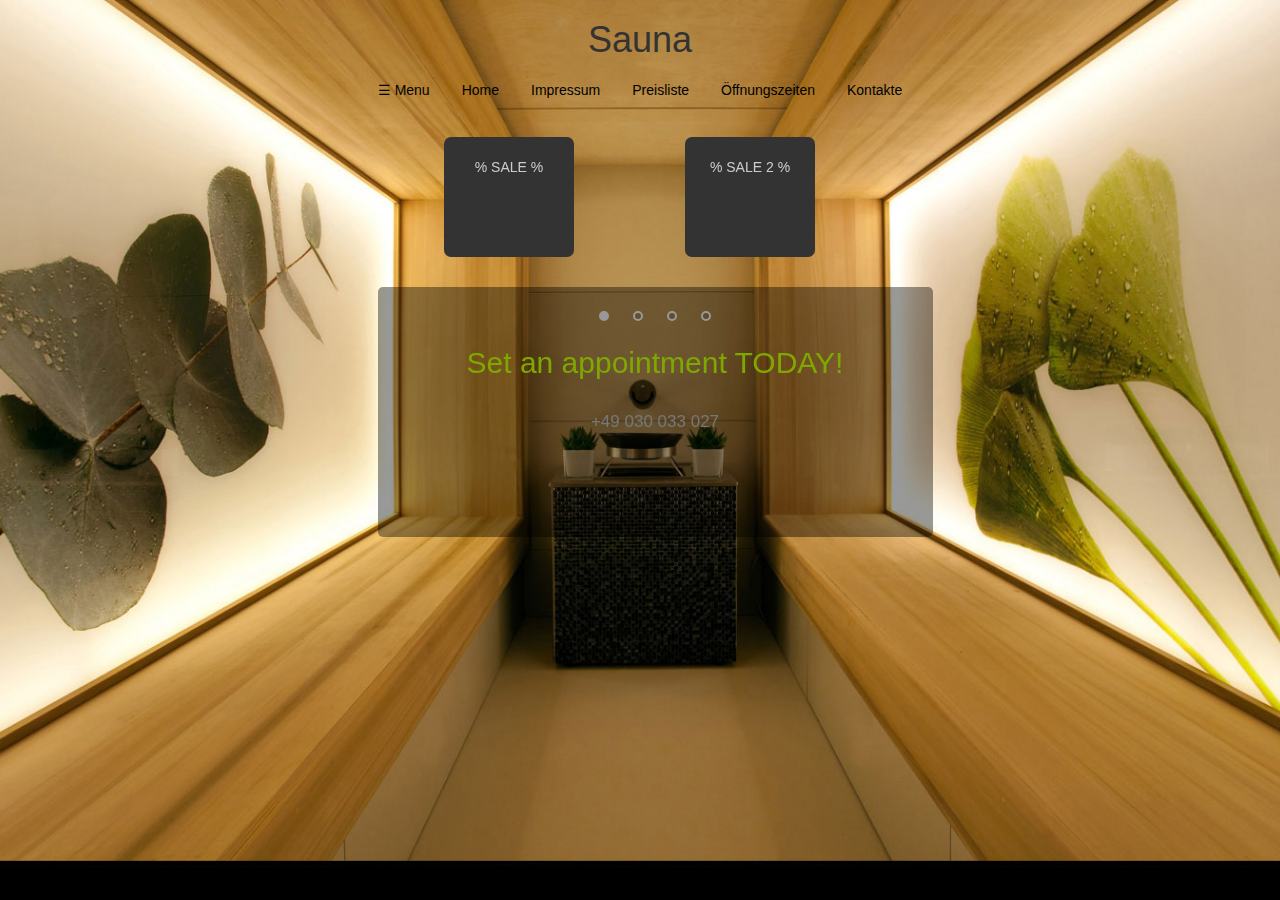
<file: html/index.html>
<!DOCTYPE html>
<html>
<head>
	<title>Sauna Example</title>
	<meta charset="utf-8">
	<meta name="viewport" content="width=device-width, initial-scale=1, maximum-scale=1, user-scalable=no">
	<link rel="stylesheet" type="text/css" href="../css/bootstrap/bootstrap.min.css"/>
	<link rel="stylesheet" type="text/css" href="../css/style.css"/>
</head>
<body class="container">
	<h1>Sauna</h1>
	<ul class="nav nav-pills">
		<li><a href=# class="nav-open-btn" id="nav-open-btn">&#9776; Menu</a></li>
		<li class="hidden-xs" role="presentation"><a href="index.html">Home</a></li>
		<li class="hidden-xs" role="presentation"><a href="impressum.html">Impressum</a></li>
		<li class="hidden-xs" role="presentation"><a href="preisliste.html">Preisliste</a></li>
		<li class="hidden-xs" role="presentation"><a href="offnungszeiten.html">Öffnungszeiten</a></li>
		<li class="hidden-xs" role="presentation"><a href="kontakte.html">Kontakte</a></li>
	</ul>
	<div id="mySidenav" class="sidenav">
		<a class="closebtn" href=#>×</a>
		<a href="index.html">Home</a>		
		<a href="impressum.html">Impressum</a>		
		<a href="preisliste.html">Preisliste</a>		
		<a href="offnungszeiten.html">Öffnungszeiten</a>		
		<a href="kontakte.html">Kontakte</a>		
	</div>
	<!-- test css flip 3D Animation -->
	<div class="container hidden-xs">
		<div class="row">
			<div class="col-sm-3"></div>
			<div class="col-sm-3">
				<div class="flip3D">
					<div class="back">50% off every Monday</div>
					<div class="front">% SALE %</div>
				</div>
			</div>
			<div class="col-sm-3">
				<div class="flip3D hidden-xs col-sm-6">
					<div class="back">70% off on reflexology</div>
					<div class="front">% SALE 2 %</div>
				</div>
			</div>
			<div class="col-sm-3"></div>
		</div>
	</div>
	<!--  bubble select test -->
	<div class="container">
		<div class="row">
			<div class="col-sm-3 hidden-xs"></div>
			<div class="col-sm-6 col-xs-12">
				<div id="bubblebox">
					<div id="bubbles">
						<div class="first-css-state"></div>
						<div></div>
						<div></div>
						<div></div>
					</div>
					<div id="bubblecontent">
						<h2>Set an appointment TODAY!</h2>
						<p>+49 030 033 027</p>
					</div>
				</div>
				<div class="col-sm-3 hidden-xs"></div>
			</div>
		</div>
	</div>
	<script src=../javascript/script.js></script>
</body>
</html>
</file>
<file: css/style.css>
body {
    text-align: center;
    background: url(../img/sauna_big.jpg)no-repeat top center fixed;
    -webkit-background-size: cover;
    -moz-background-size: cover;
    -o-background-size: cover;
    background-size: cover;
}

.nav>li>a:focus,
.nav>li>a:hover {
    text-decoration: none;
    background: rgba(255, 255, 255, .3);
}

.nav {
    display: inline-block;
    position: relative;
    padding: 0;
    margin: 40 auto;
}

.nav>li {
    height: 42px;
}


/* Box 3d flip test  */

.flip3D {
    width: 130px;
    height: 120px;
    margin: 0 auto;
    padding-top: 20px;
}

.flip3D>.front {
    color: #ccc;
    position: absolute;
    -webkit-transform: perspective( 600px) rotateY( 0deg);
    transform: perspective( 600px) rotateY( 0deg);
    background: #333;
    width: 130px;
    height: 120px;
    padding: 20px 18px;
    border-radius: 7px;
    -webkit-backface-visibility: hidden;
    backface-visibility: hidden;
    transition: -webkit-transform .5s linear 0s;
    transition: transform .5s linear 0s;
}

.flip3D>.back {
    position: absolute;
    -webkit-transform: perspective( 600px) rotateY( 180deg);
    transform: perspective( 600px) rotateY( 180deg);
    background: #80BFFF;
    width: 130px;
    height: 120px;
    padding: 20px 18px;
    border-radius: 7px;
    -webkit-backface-visibility: hidden;
    backface-visibility: hidden;
    transition: -webkit-transform .5s linear 0s;
    transition: transform .5s linear 0s;
}

.flip3D:hover>.front {
    -webkit-transform: perspective( 600px) rotateY( -180deg);
    transform: perspective( 600px) rotateY( -180deg);
}

.flip3D:hover>.back {
    -webkit-transform: perspective( 600px) rotateY( 0deg);
    transform: perspective( 600px) rotateY( 0deg);
}

/* End of Box 3d flip test  */

/*  bubble select test */

#bubblebox {
    background: rgba(0, 0, 0, .4);
    height: 250px;
    margin: 50px auto;
    border-radius: 5px;
}

#bubbles {
    width: auto;
    margin: 0px auto;
    text-align: center;
}

#bubbles>div {
    display: inline-block;
    width: 10px;
    height: 10px;
    margin: 24px 10px 0px 10px;
    background: rgba(0, 0, 0, .1);
    text-align: center;
    border: 2px solid #999;
    border-radius: 100%;
    font-size: 17px;
    text-decoration: none;
    transition: background 0.3s linear 0s;
    cursor: pointer;
}

#bubblecontent {
    margin: 0px auto;
    transition: opacity 0.3s linear 0s;
    font-family: Arial;
}

#bubblecontent>h2 {
    text-align: center;
    color: #7EA800;
}

#bubblecontent>p {
    font-size: 17px;
    line-height: 1.5em;
    padding: 20px 50px;
    color: #777;
}

/*  End of bubble select test */

.clearfix:after {
    content: "";
    visibility: hidden;
    display: block;
    height: 0;
    clear: both;
}

li.activ {
    font-weight: bold;
}

a:visited {
    color: black;
}

a:link {
    color: black;
}

.textsquare {
    padding: 0 25% 25% 0;
}

.sidenav {
    height: 100%;
    width: 0;
    position: fixed;
    z-index: 1;
    top: 0;
    left: 0;
    background-color: #111;
    overflow-x: hidden;
    transition: 0.5s;
    padding-top: 60px;
    text-align: center;
}

.sidenav a {
    padding: 8px 0;
    text-decoration: none;
    font-size: 25px;
    color: #818181;
    display: block;
    transition: 0.3s
}

.sidenav a:hover {
    color: #f1f1f1;
}

.closebtn {
    position: absolute;
    top: 0;
    right: 25px;
    font-size: 36px !important; /*TODO: delete important*/
    margin-left: 50px;
}

.centertime table,
.centertime {
    margin: 20px auto;
}

.extra-margin {
    margin: 90px auto;
}

ul {
    list-style: none;
    padding: 0;
}

@media (max-width: 767px) {
    .extra-margin {
        margin: 10px auto;
    }
    .sidenav {
        padding-top: 15px;
    }
    .sidenav a {
        font-size: 18px;
    }
}

#bubbles>div.first-css-state { 
    background: #999;
}

.second-td{
    padding-left: 20px;
}
</file>
